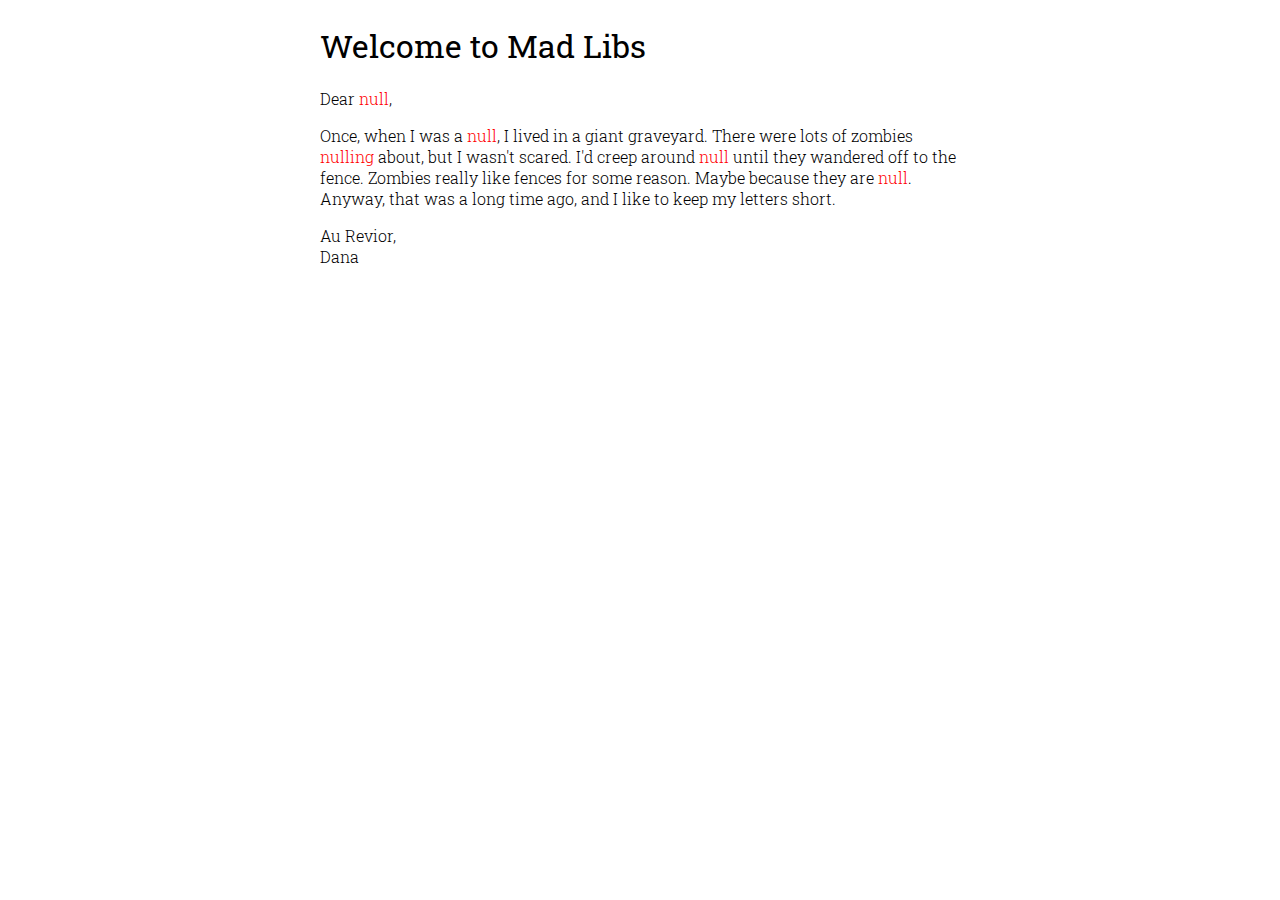
<file: index.html>
<!DOCTYPE html>
<html lang="en">
<head>
	<meta charset="UTF-8">
	<title>Mad Libs!</title>
	<link rel="stylesheet" href="main.css">
</head>
<body>
	<h1>Welcome to Mad Libs</h1>
	<script type="text/javascript" src="scripts/main.js"></script>
</body>
</html>
</file>
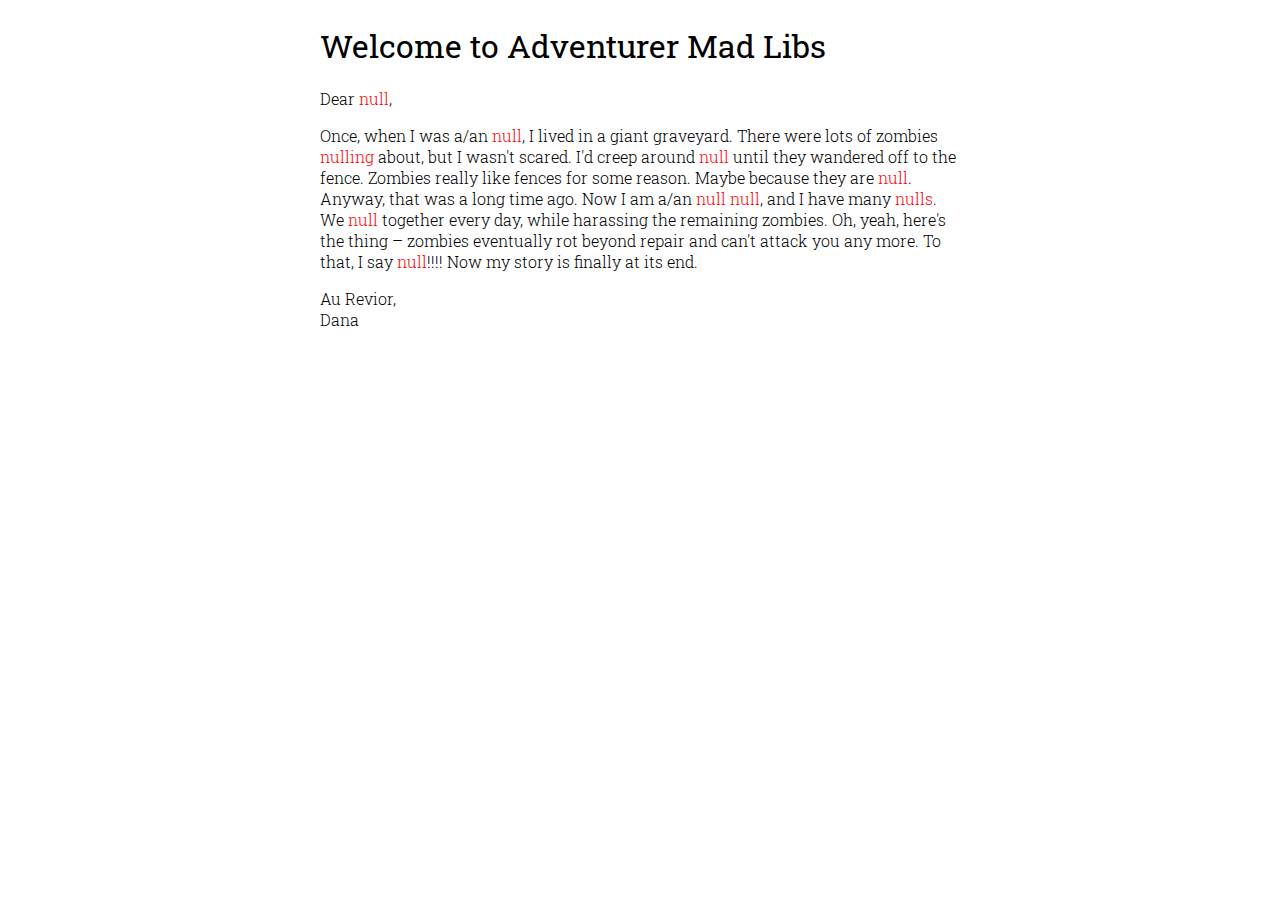
<file: adventure/index.html>
<!DOCTYPE html>
<html lang="en">
<head>
	<meta charset="UTF-8">
	<title>Mad Libs!</title>
	<link rel="stylesheet" href="main.css">
</head>
<body>
	<h1>Welcome to Adventurer Mad Libs</h1>
	<script type="text/javascript" src="scripts/main.js"></script>
</body>
</html>
</file>
<file: main.css>
@import url(https://fonts.googleapis.com/css?family=Roboto+Slab:300,400);
body {
  font-family: 'Roboto Slab', serif;
  font-weight: 300;
  margin: 1.5em 20em; }

h1 {
  font-family: 'Roboto Slab', serif;
  font-weight: 400; }

span {
  color: red; }

/*# sourceMappingURL=main.css.map */
</file>
<file: adventure/main.css>
@import url(https://fonts.googleapis.com/css?family=Roboto+Slab:300,400);
body {
  font-family: 'Roboto Slab', serif;
  font-weight: 300;
  margin: 1.5em 20em; }

h1 {
  font-family: 'Roboto Slab', serif;
  font-weight: 400; }

span {
  color: red; }

/*# sourceMappingURL=main.css.map */
</file>
